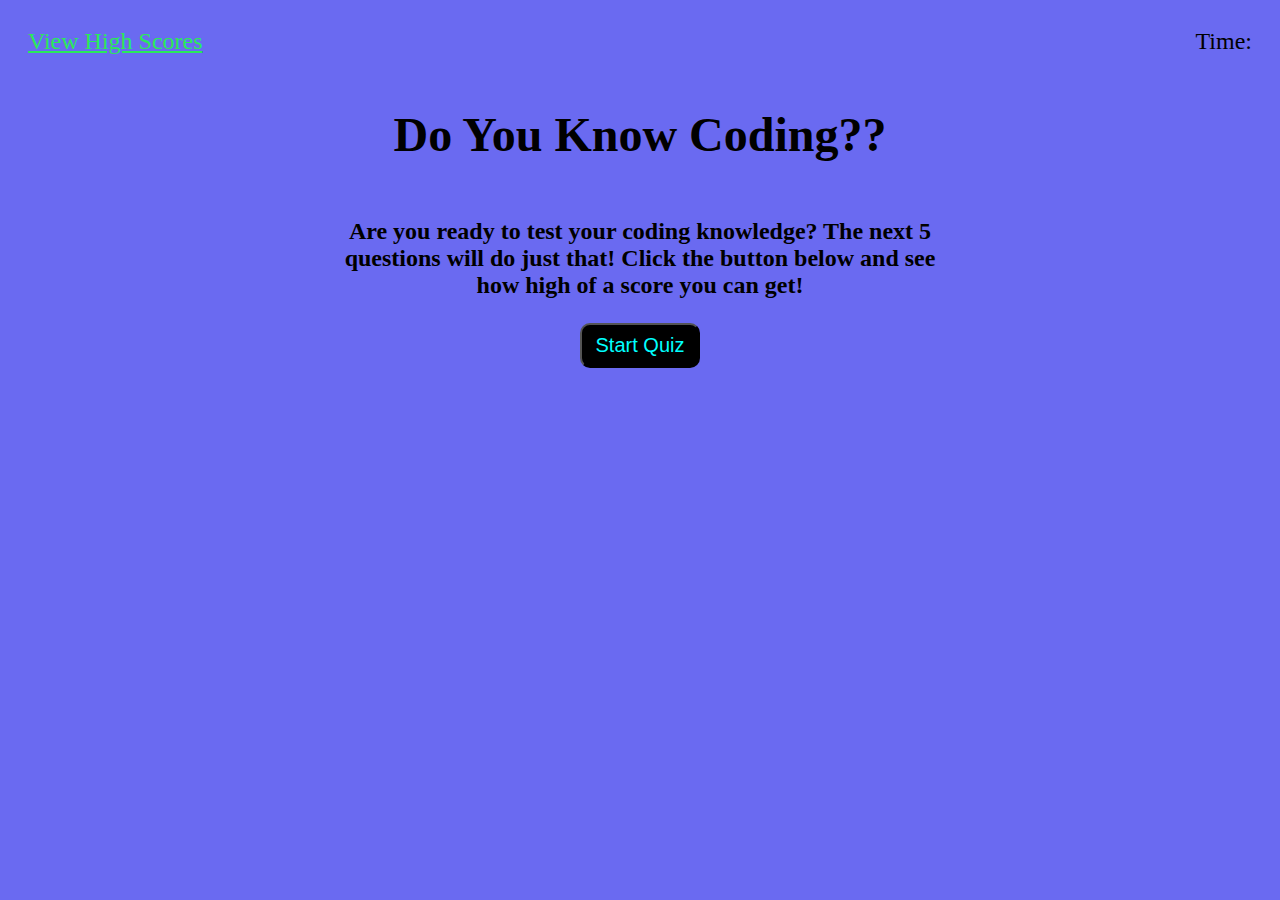
<file: index.html>
<!DOCTYPE html>
<html lang="en">

<head>
    <meta charset="UTF-8">
    <meta http-equiv="X-UA-Compatible" content="IE=edge">
    <meta name="viewport" content="width=device-width, initial-scale=1.0">
    <title>The Coding Quiz</title>
    <link rel="stylesheet" href="assets/css/style.css">
</head>

<body>
    <header>
        <a href="./highScores.html"> <span id="viewHighScores">View High Scores</span></a>
        <span id="timer">Time:</span>
    </header>

    <div class="home" id="home">
        <h1>Do You Know Coding??</h1>
        <p id="startParagraph">
            Are you ready to test your coding knowledge? The next 5 questions will do just that! Click the button below and see how high of a score you can get!
        </p>
        <button id="startQuiz" onclick="next('question1')">Start Quiz</button>
    </div>


    <!-- This is the form for Question 1-->
    <div id="question1">
        <form id="form1">
            <h1>How would you properly asign 'div id="tester"' as a variable?</h1>
            <input type="button" onclick="next1('question2', true)" name="choice"
                value="var testerEl = div id='tester'">
            <input type="button" onclick="next1('question2', true)" name="choice" value="var id='tester'">
            <input type="button" onclick="next1('question2')" name="choice"
                value="var testerEl = document.querySelector('#tester')">
            <input type="button" onclick="next1('question2', true)" name="choice"
                value="var testerEl = .tester">
        </form>
    </div>

    <!-- This is the form for Question 2-->
    <div id="question2">
        <form id="form2">
            <h1>What are the main 2 uses of JSON?</h1>
            <input type="button" onclick="next2('question3')" name="choice" value="parse & stringify">
            <input type="button" onclick="next2('question3', true)" name="choice" value="parse & array">
            <input type="button" onclick="next2('question3', true)" name="choice"
                value="array & stringify">
            <input type="button" onclick="next2('question3', true)" name="choice"
                value="addEventListener & stringify">
        </form>
    </div>

    <!-- This is the form for Question 3-->
    <div id="question3">
        <form id="form3">
            <h1>What method adds text to your chosen variable?</h1>
            <input type="button" onclick="next3('question4', true)" name="choice" value="display">
            <input type="button" onclick="next3('question4', true)" name="choice" value="textInclude">
            <input type="button" onclick="next3('question4', true)" name="choice" value="addText">
            <input type="button" onclick="next3('question4')" name="choice" value="textContent">
        </form>
    </div>

    <!-- This is the form for Question 4-->
    <div id="question4">
        <form id="form4">
            <h1>What does 'localStorage.setItem(key, value)' do?</h1>
            <input type="button" onclick="next4('question5')" name="choice"
                value="Stores the defined value inside of your local storage.">
            <input type="button" onclick="next4('question5', true)" name="choice"
                value="Pulls the selected value from your session storage.">
            <input type="button" onclick="next4('question5', true)" name="choice"
                value="Clears out the values in your local storage.">
            <input type="button" onclick="next4('question5', true)" name="choice"
                value="Stores the defined value inside of your session storage.">
        </form>
    </div>

    <!-- This is the form for Question 5-->
    <div id="question5">
        <form id="form5">
            <h1>From the following array, how would you view "Cat" inside of the console log? var animals = [Kitten,
                Giraffe, Puppy, Cat, Axolotl]</h1>
            <input type="button" onclick="next5('results', true)" name="choice"
                value="console.log(animals[0])">
            <input type="button" onclick="next5('results')" name="choice" value="console.log(animals[3])">
            <input type="button" onclick="next5('results', true)" name="choice"
                value="console.log(animals[5])">
            <input type="button" onclick="next5('results', true)" name="choice"
                value="console.log(animals[4])">
        </form>
    </div>

    <div id="results">
        <h1>You Finished!</h1>
        <p id="paragraph">
        </p>
        <div id="initials">
            <h2>Enter Initials:</h2>
            <textarea id="textArea"></textarea>
            <a href="highScores.html">
                <button id="submit" onclick="setHighScores()">Submit</button>
            </a>
        </div>
    </div>



    <script src="assets/js/script.js"></script>
</body>

</html>
</file>
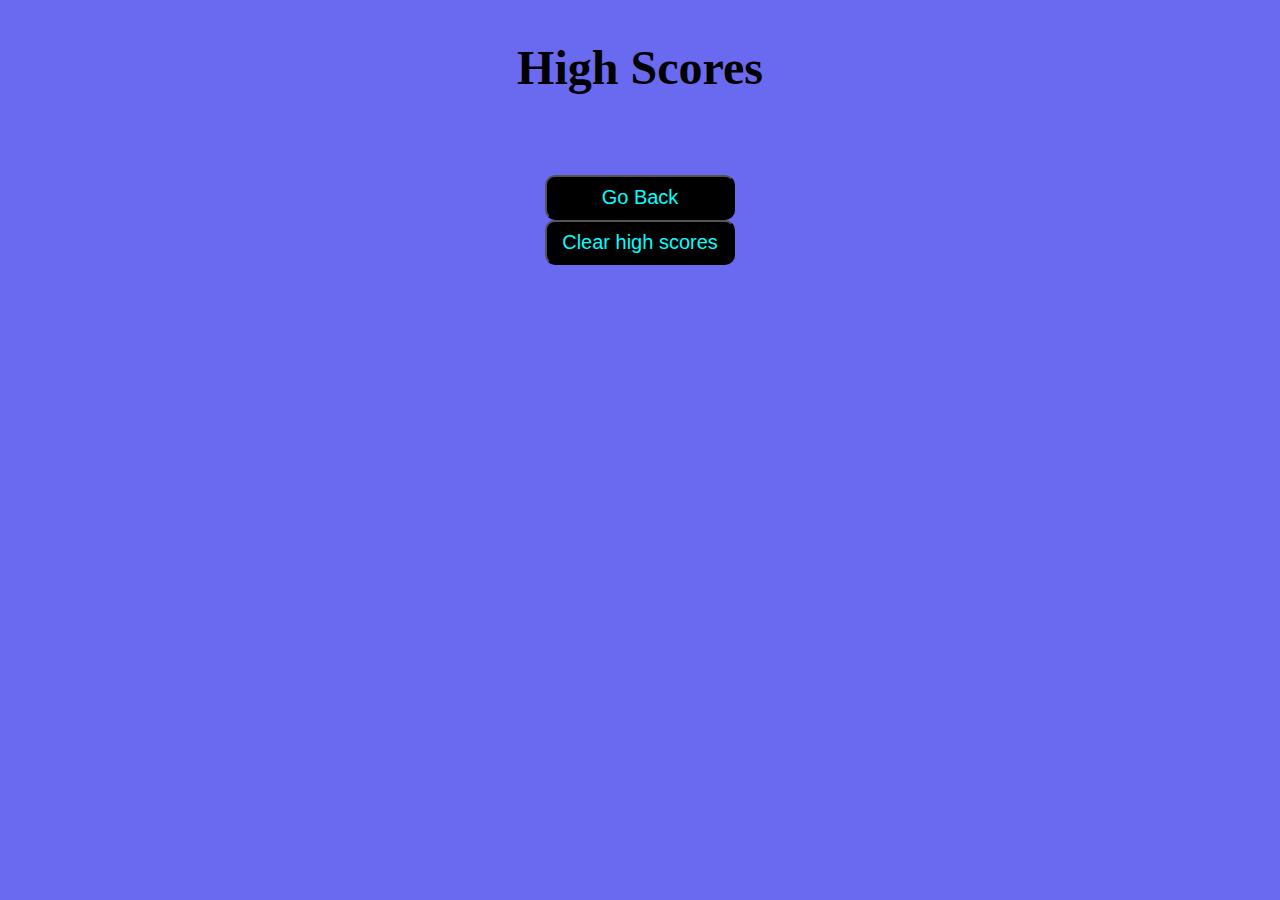
<file: highScores.html>
<!DOCTYPE html>
<html lang="en">

<head>
    <meta charset="UTF-8">
    <meta http-equiv="X-UA-Compatible" content="IE=edge">
    <meta name="viewport" content="width=device-width, initial-scale=1.0">
    <title>High Scores</title>
    <link rel="stylesheet" href="assets/css/style.css">
</head>

<body>

    <div id="highScores">
        <h1>High Scores</h1>
        <ul id="append">

        </ul>
        <a href="./index.html"><button>Go Back</button></a>
        <button id="clearButton" onclick="clearLocalStorage()">Clear high scores</button>

    </div>

    <script src="assets/js/script.js"></script>
</body>

</html>
</file>
<file: assets/css/style.css>
body {
    background-color: rgb(106, 106, 241);
    font-size: 24px;
}

.home {
    text-align: center;
    display: flex;
    flex-direction: column;
    align-items: center;
}

p{
    font-weight: bold;
}

#startParagraph {
    max-width: 50%;
}

button {
    color: aqua;
    background-color: black;
    height: 45px;
    width: 120px;
    font-size: 20px;
    border-radius: 10px;
}

header {
    display: flex;
    justify-content: space-between;
    padding: 20px;
}

#viewHighScores {
    color: rgb(41, 234, 89);
    text-decoration: inherit;
}

#form1,
#form2,
#form3,
#form4,
#form5 {
    display: none;
    flex-direction: column;
    justify-content: space-around;
    align-items: center;
    
}




input {
    margin: 5px;
    color: aqua;
    background-color: black;
    height: 45px;
    width: 500px;
    font-size: 20px;
    border-radius: 10px;
    text-align: start;
}

#results {
    text-align: center;
    visibility: hidden;
}

#initials {
    display: none;
    align-items: center;
    justify-content: center;
}

textarea {
    font-size: 24px;
}

.finalButtons{
    width: 250px;
}

#highScores {
    display: flex;
    align-items: center;
    flex-direction: column;
}

#highScores button {
    width: 190px;
}
</file>
